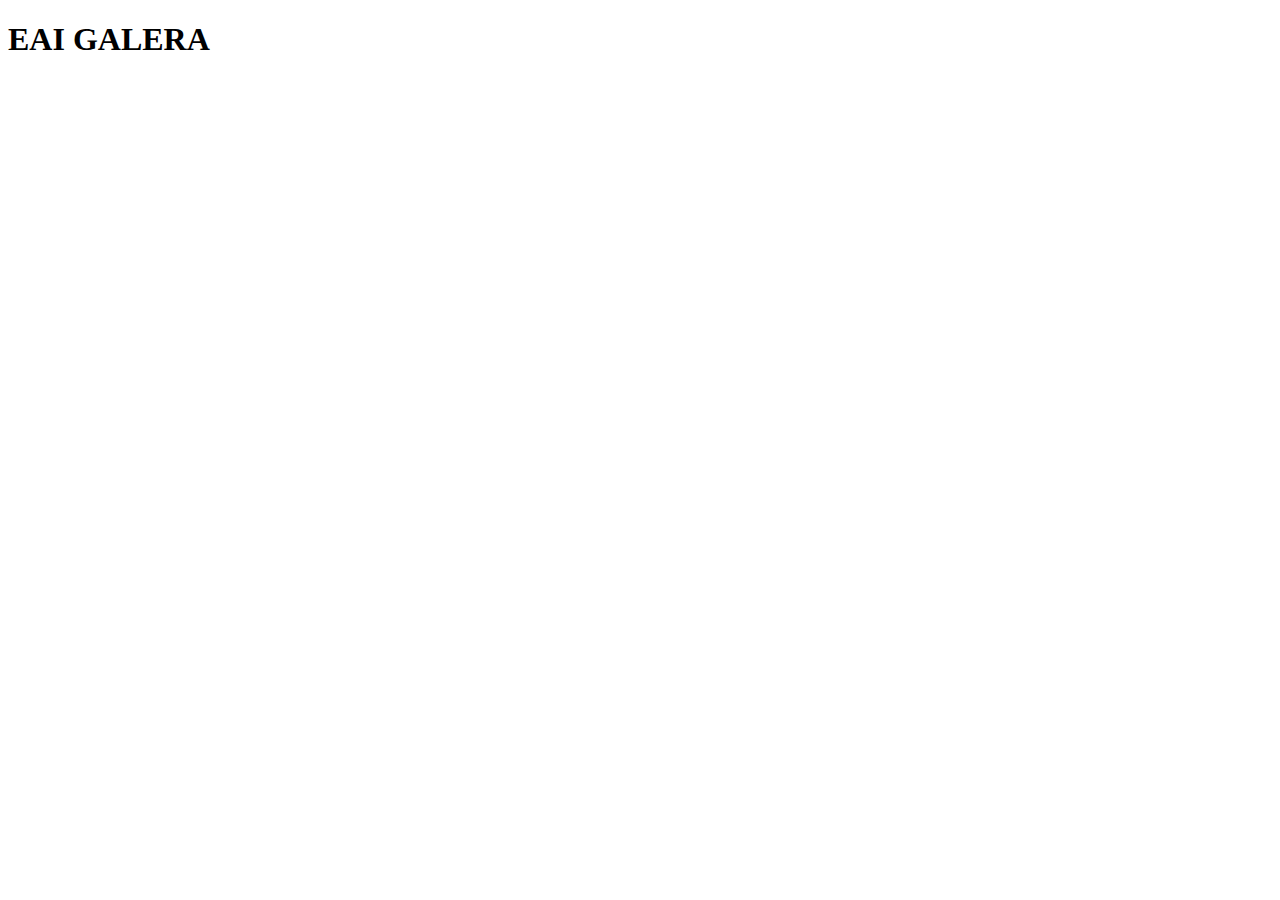
<file: index.html>
<!DOCTYPE html>
<html Lang="en">
<head>
    <meta charset="UTF-8">
    <meta http-equiv="X-UA-Compatible" content="IE=edge">
    <meta name="viewport" content="width=device-width, initial-scale=1.0">
    <title>Document</title>
    
</head>
<body>
    <h1>EAI GALERA</h1>

 
    <script src="script.js"></script>
</body>
</html>
</file>
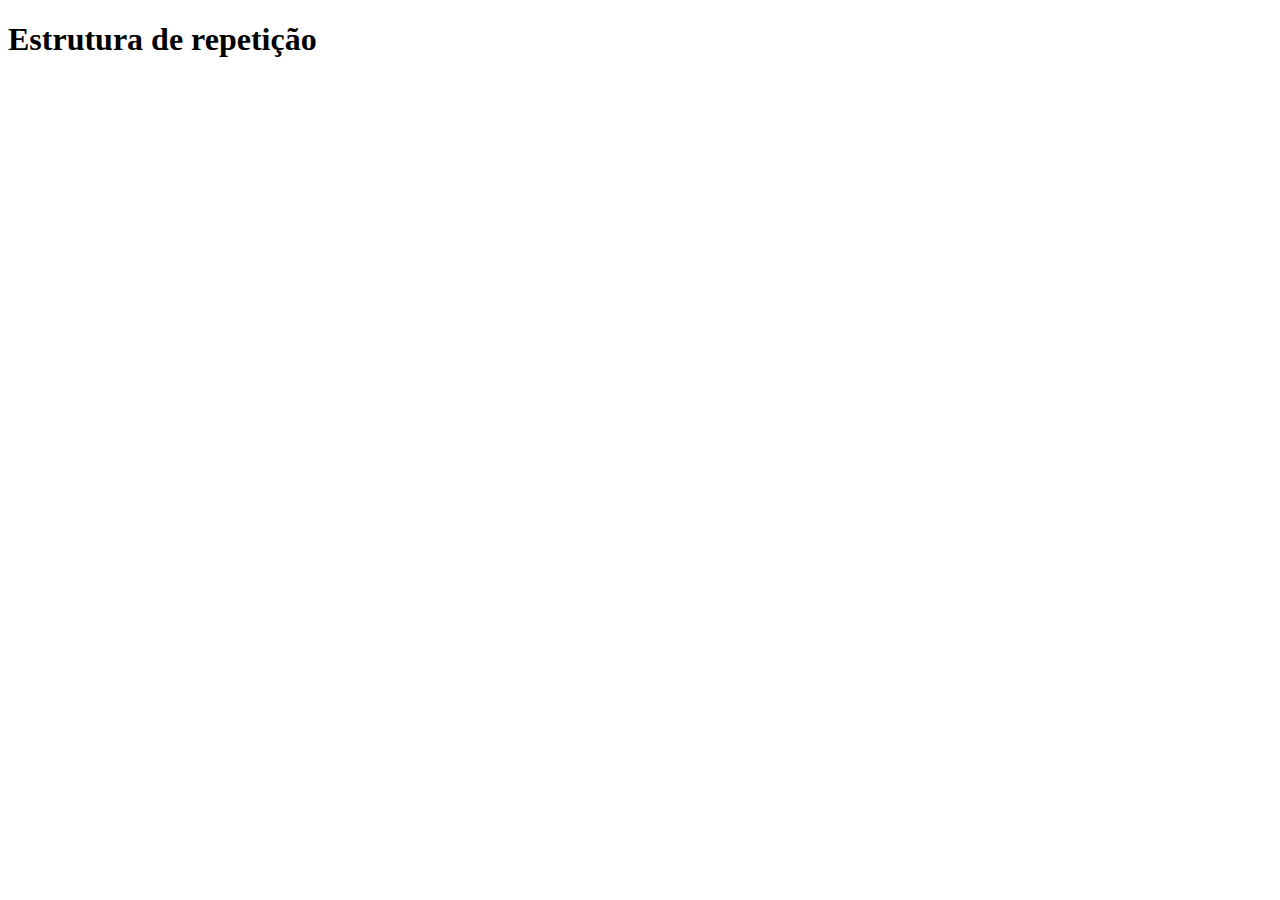
<file: aula_24-03/index.html>
<!DOCTYPE html>
<html lang="en">
<head>
    <meta charset="UTF-8">
    <meta http-equiv="X-UA-Compatible" content="IE=edge">
    <meta name="viewport" content="width=device-width, initial-scale=1.0">
    <title>Document</title>
</head>
<body>
    <h1>Estrutura de repetição</h1>
    
    <script src="exercicios1.js"></script>
</body>
</html>
</file>
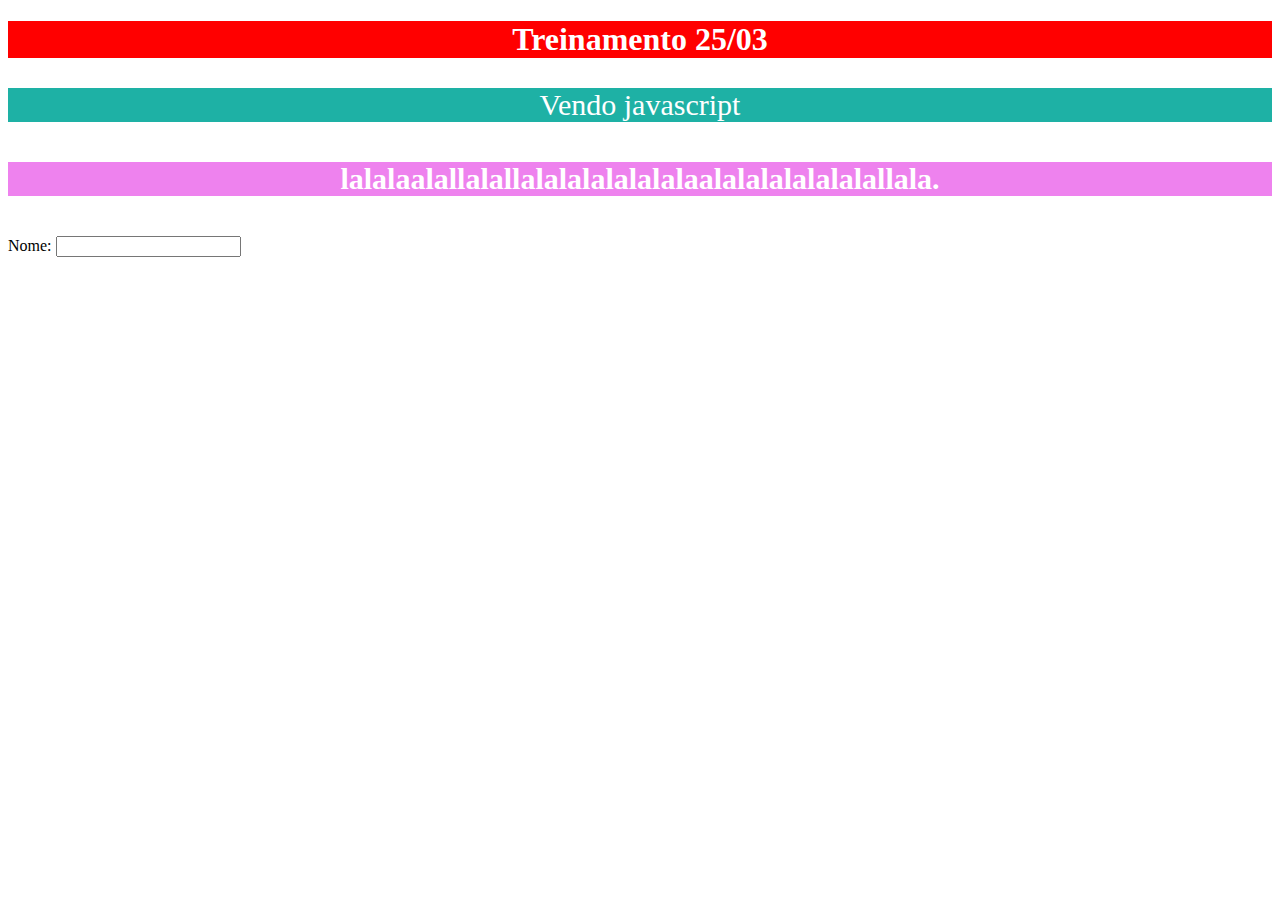
<file: aula_25-03/index.html>
<!DOCTYPE html>
<html lang="en">
<head>
    <meta charset="UTF-8">
    <meta http-equiv="X-UA-Compatible" content="IE=edge">
    <meta name="viewport" content="width=device-width, initial-scale=1.0">
    <title>Document</title>
</head>
<body>
    
    <h1>Treinamento 25/03</h1>
    <p class="paragrafo" id="paragrafo">Vendo javascript</p>
    <h4 id="pa-dois">
        lalalaalallalallalalalalalalalaalalalalalalalallala.
    </h4>

    Nome: <input type="text" name="nome" id="nome">

    <script src = "script.js"></script>
</body>
</html>
</file>
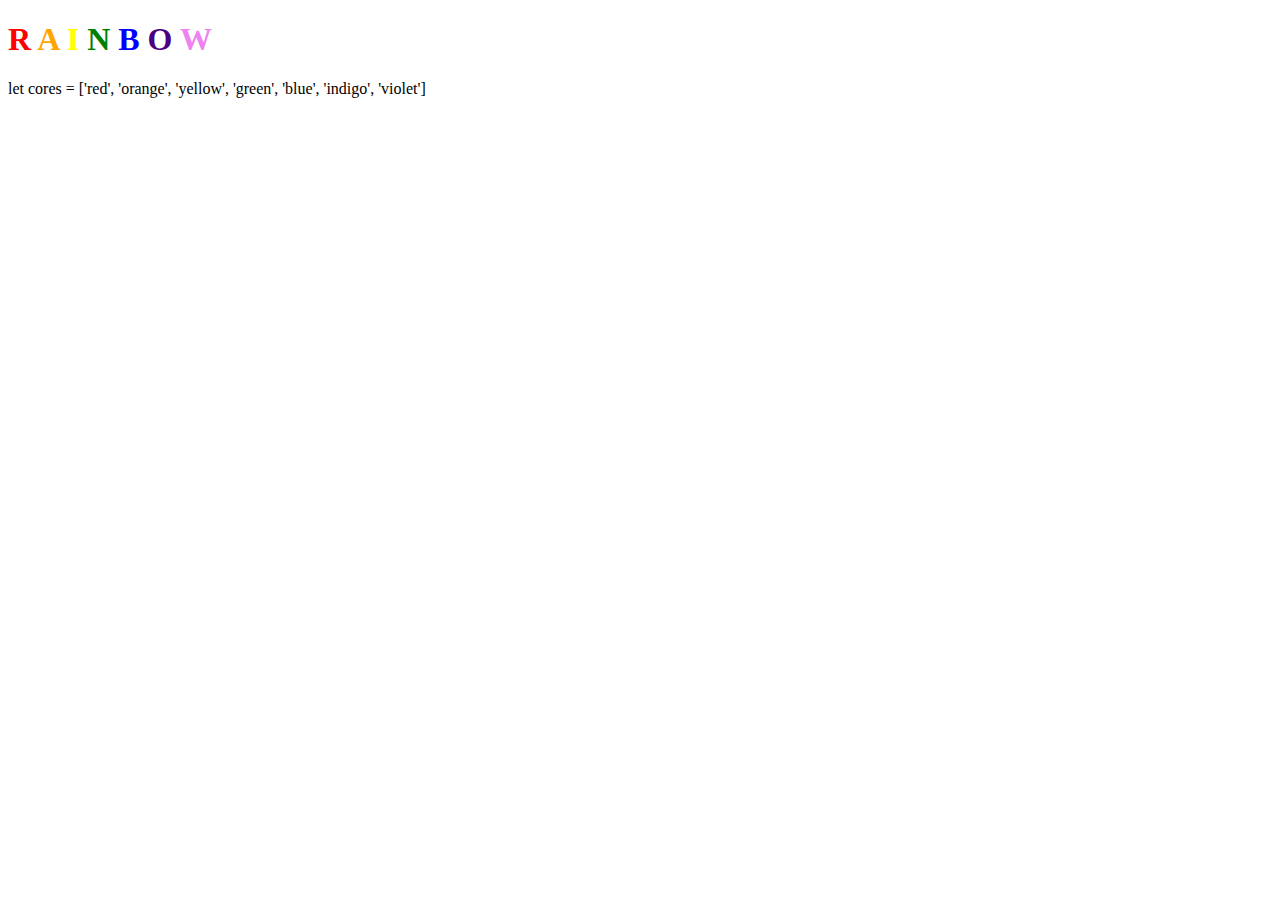
<file: aula_25-03/parte_3/index.html>
<!DOCTYPE html>

<head>
    <title>Rainbow</title>
    <!--LEAVE THESE LINES ALONE, PLEASE! THEY MAKE THE LIVE PREVIEW WORK!-->
</head>

<body>
    <!--DON'T TOUCH THIS FILE PLEASE!-->
    <h1>
        <span>R</span>
        <span>A</span>
        <span>I</span>
        <span>N</span>
        <span>B</span>
        <span>O</span>
        <span>W</span>
    </h1>

    <script src="script.js"></script>
</body>

</html>
let cores = ['red', 'orange', 'yellow', 'green', 'blue', 'indigo', 'violet']
</file>
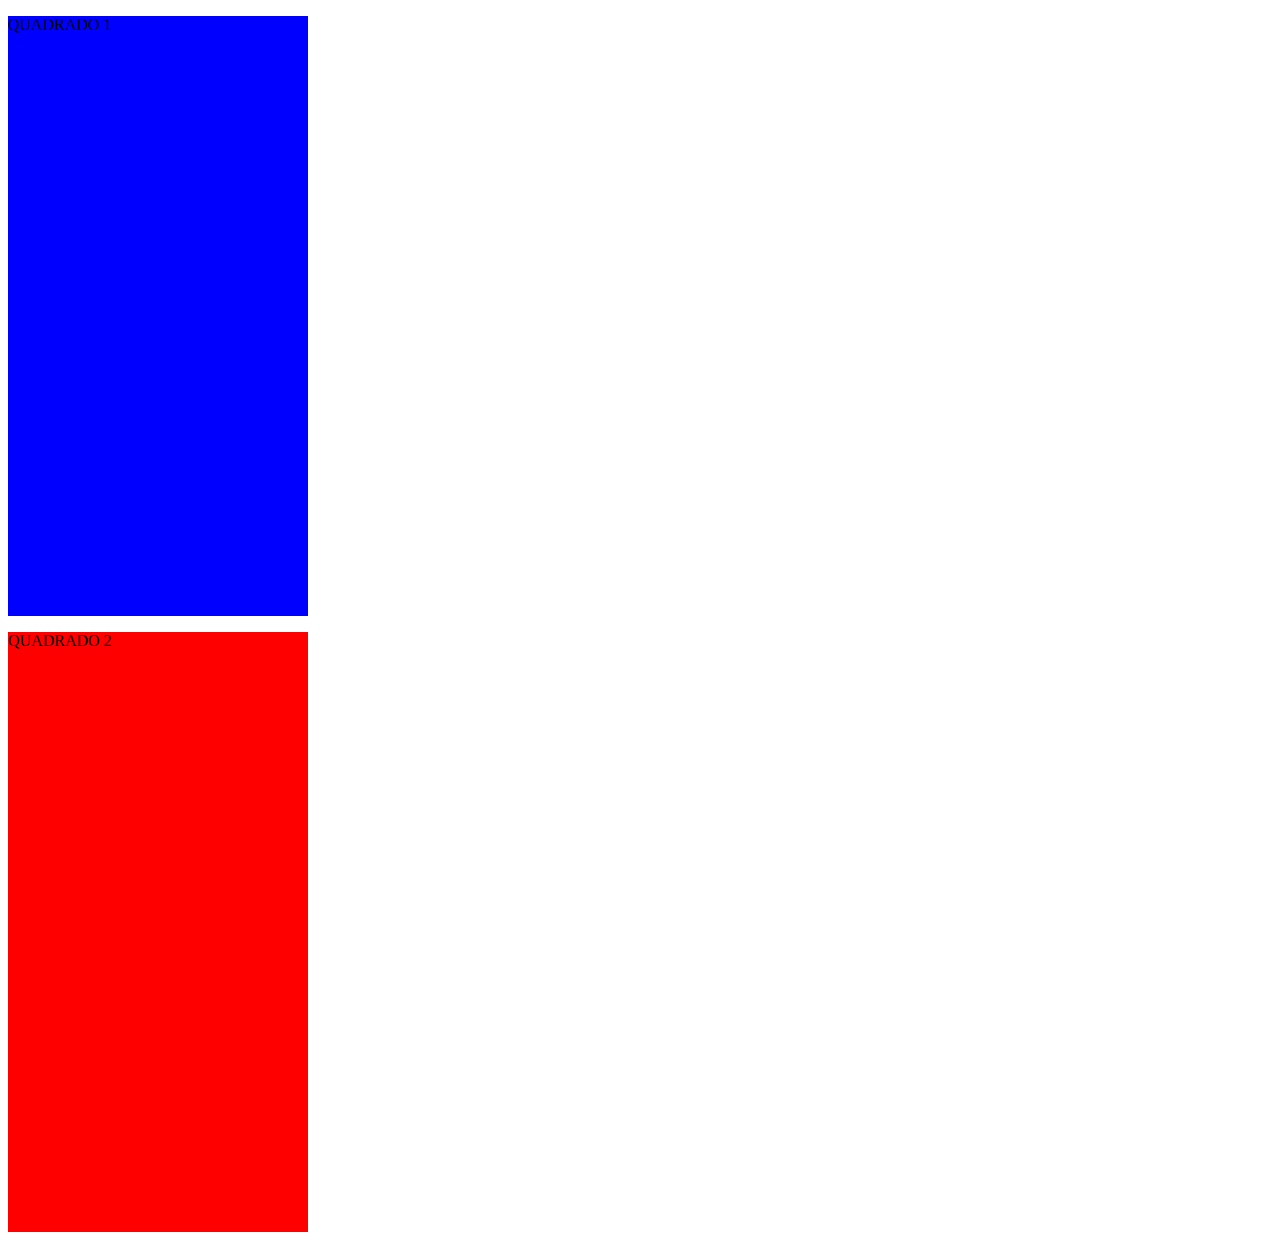
<file: index-responsividade.html>
<!DOCTYPE html>
<html lang="en">
<head>
    <meta charset="UTF-8">
    <meta http-equiv="X-UA-Compatible" content="IE=edge">
    <meta name="viewport" content="width=device-width, initial-scale=1.0">
    <title>Document</title>
</head>
<body>
    <div class="container">
        <div class="quadrado1">
            <p>QUADRADO 1</p>
        </div>
        <div class="quadrado2">
            <p>QUADRADO 2</p>

        </div> 
    </div>

    <style type="text/css">
        .container{


        }

        .quadrado1{
            /*height: 50vh;
            width: 100vw;
            background-color: blue;*/
            /*se adequa a tela*/

            height: 600px;
            width: 300px;
            background-color: blue;
        }

        .quadrado2{
            /*height: 50vh;
            width: 100vw;
            background-color: red;*/

            height: 600px;
            width: 300px;
            background-color: red;
        }  

    </style>
</body>
</html>
</file>
